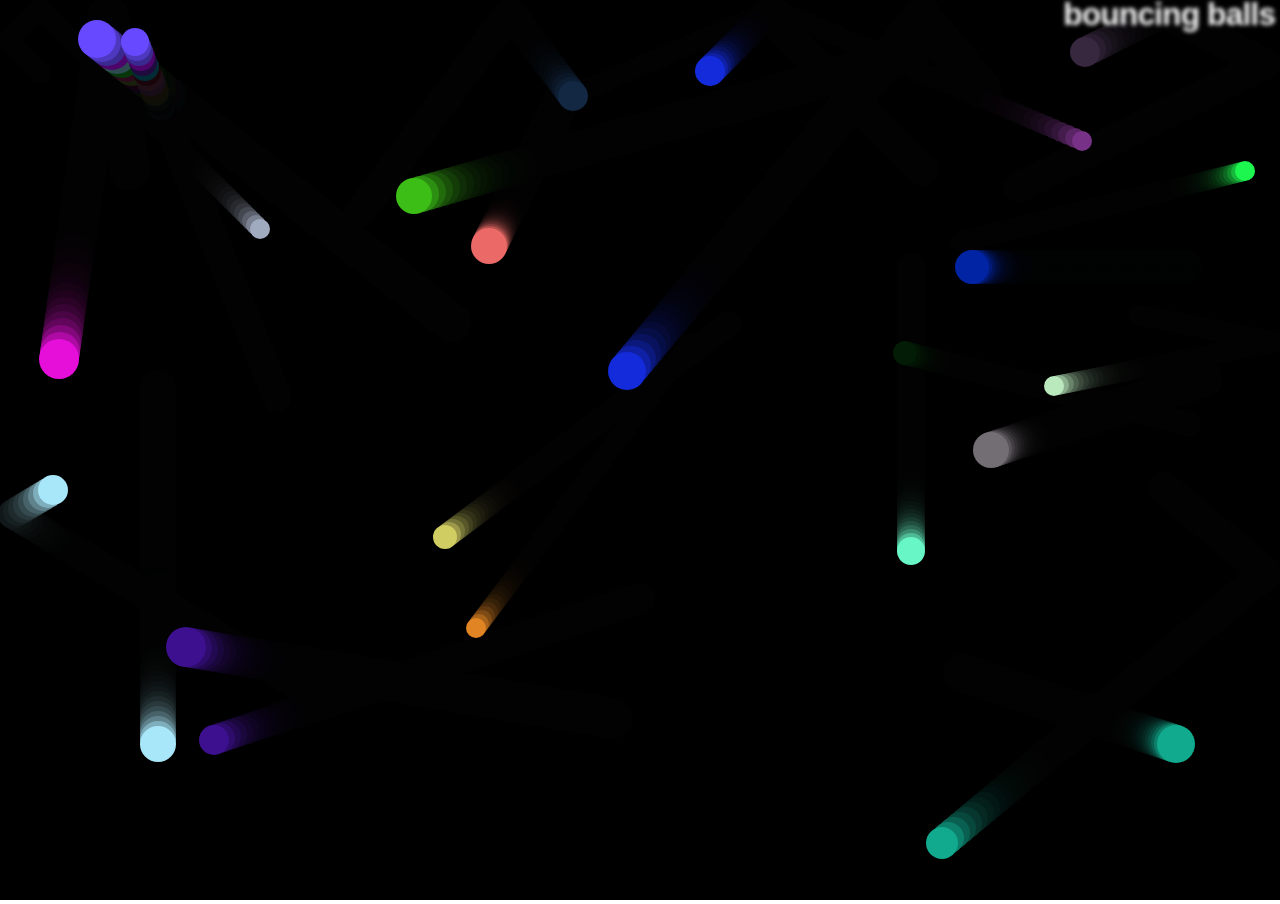
<file: ica/ica13/ica13.html>
<!DOCTYPE html>
<html lang="en-US">
  <head>
    <meta charset="utf-8">
    <meta name="viewport" content="width=device-width">
    <title>Bouncing balls</title>
    <link rel="stylesheet" href="ica13.css">
  </head>

  <body>
    <h1>bouncing balls</h1>
    <canvas></canvas>

    <script src="ica13.js"></script>
  </body>
</html>
</file>
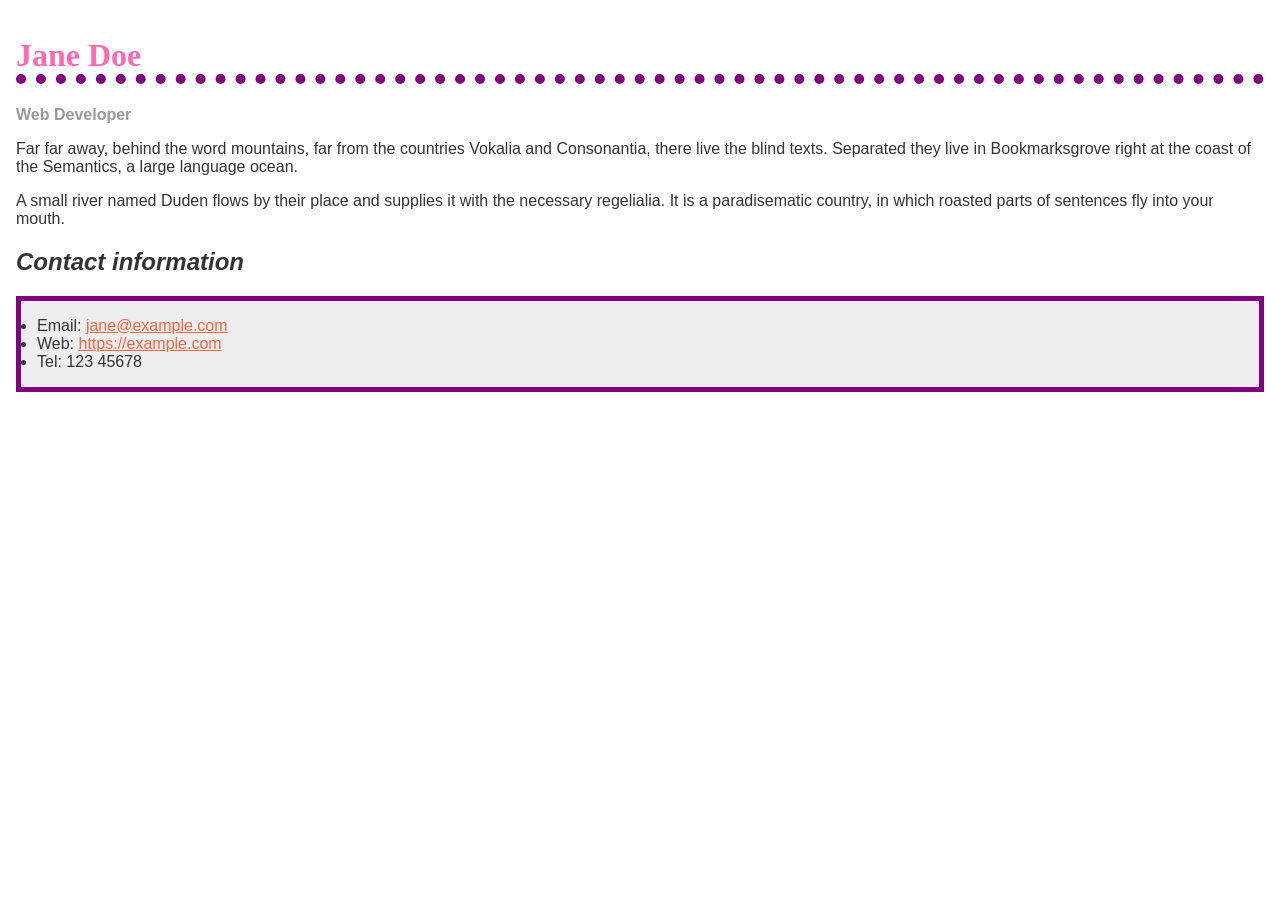
<file: ica/ica7/ica7.html>
<!doctype html>
<html lang="en">
  <head>
    <meta charset="utf-8" />
    <meta name="viewport" content="width=device-width" />
    <title>Formatting a biography</title>
    <link rel="stylesheet" href="ica7.css"/>

  </head>

  <body>
    <h1>Jane Doe</h1>
    <div class="job-title">Web Developer</div>
    <p>
      Far far away, behind the word mountains, far from the countries Vokalia
      and Consonantia, there live the blind texts. Separated they live in
      Bookmarksgrove right at the coast of the Semantics, a large language
      ocean.
    </p>

    <p>
      A small river named Duden flows by their place and supplies it with the
      necessary regelialia. It is a paradisematic country, in which roasted
      parts of sentences fly into your mouth.
    </p>

    <h2>Contact information</h2>
    <ul>
      <li>
        Email:
        <a href="mailto:jane@example.com">jane@example.com</a>
      </li>
      <li>
        Web:
        <a href="https://example.com">https://example.com</a>
      </li>
      <li>Tel: 123 45678</li>
    </ul>
  </body>
</html>
</file>
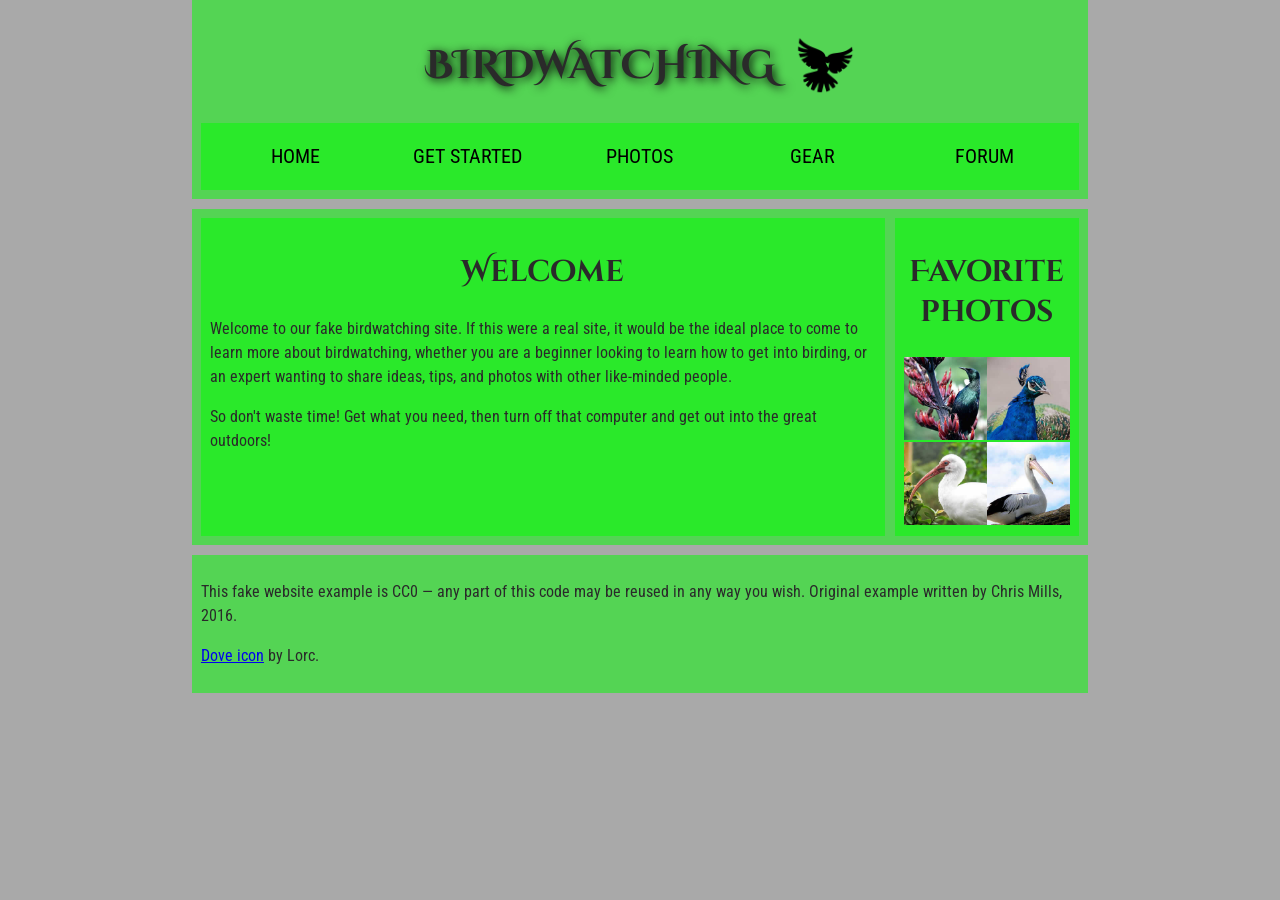
<file: wa/wa4/wa4.html>
<!doctype html>
<html lang="en">
  <head>
    <meta charset="utf-8" />
    <title>Birdwatching</title>
    <link
      href="https://fonts.googleapis.com/css?family=Roboto+Condensed:300%7CCinzel+Decorative:700"
      rel="stylesheet" />
      <link rel="stylesheet" href="wa4.css">
  </head>

  <body>
    <header>
        <h1>
            Birdwatching 
            <img src="assets\wa4/dove.png" alt="dove.png">
        </h1>

        <nav>
            <ul>
                <li><a href="#">Home</a></li>                    
                <li><a href="#">Get started</a></li>
                <li><a href="#">Photos</a></li>
                <li><a href="#">Gear</a></li>
                <li><a href="#">Forum</a></li>
            </ul>
        </nav>
    </header>

    <main>
        <article>
            <h2>Welcome</h2>

            <p>
                Welcome to our fake birdwatching site. If this were a real site, it
                would be the ideal place to come to learn more about birdwatching,
                whether you are a beginner looking to learn how to get into birding, or
                an expert wanting to share ideas, tips, and photos with other
                like-minded people.
            </p>

            <p>
                So don't waste time! Get what you need, then turn off that computer and
                get out into the great outdoors!
            </p>
        </article>

        <aside>
            <h2>Favorite photos</h2>
    
                <!-- Link images here. -->
            <a href="#">
                <img src="assets\wa4/favorite-bird-1_th.jpg" alt="favorite-bird-1">
            </a>
            
            <a href="#">
                <img src="assets\wa4/favorite-bird-2_th.jpg" alt="favorite-bird-2">
            </a>
            
            <a href="#">
                <img src="assets\wa4/favorite-bird-3_th.jpg" alt="favorite-bird-3">
            </a>
            
            <a href="#">
                <img src="assets\wa4/favorite-bird-4_th.jpg" alt="favorite-bird-4">
            </a>
        </aside>
    </main>


    <footer>
        <p>
            This fake website example is CC0 — any part of this code may be reused
            in any way you wish. Original example written by Chris Mills, 2016.
        </p>
    
        <p>
            <a href="http://game-icons.net/lorc/originals/dove.html">Dove icon</a>
            by Lorc.
        </p>
    </footer>
  </body>
</html>
</file>
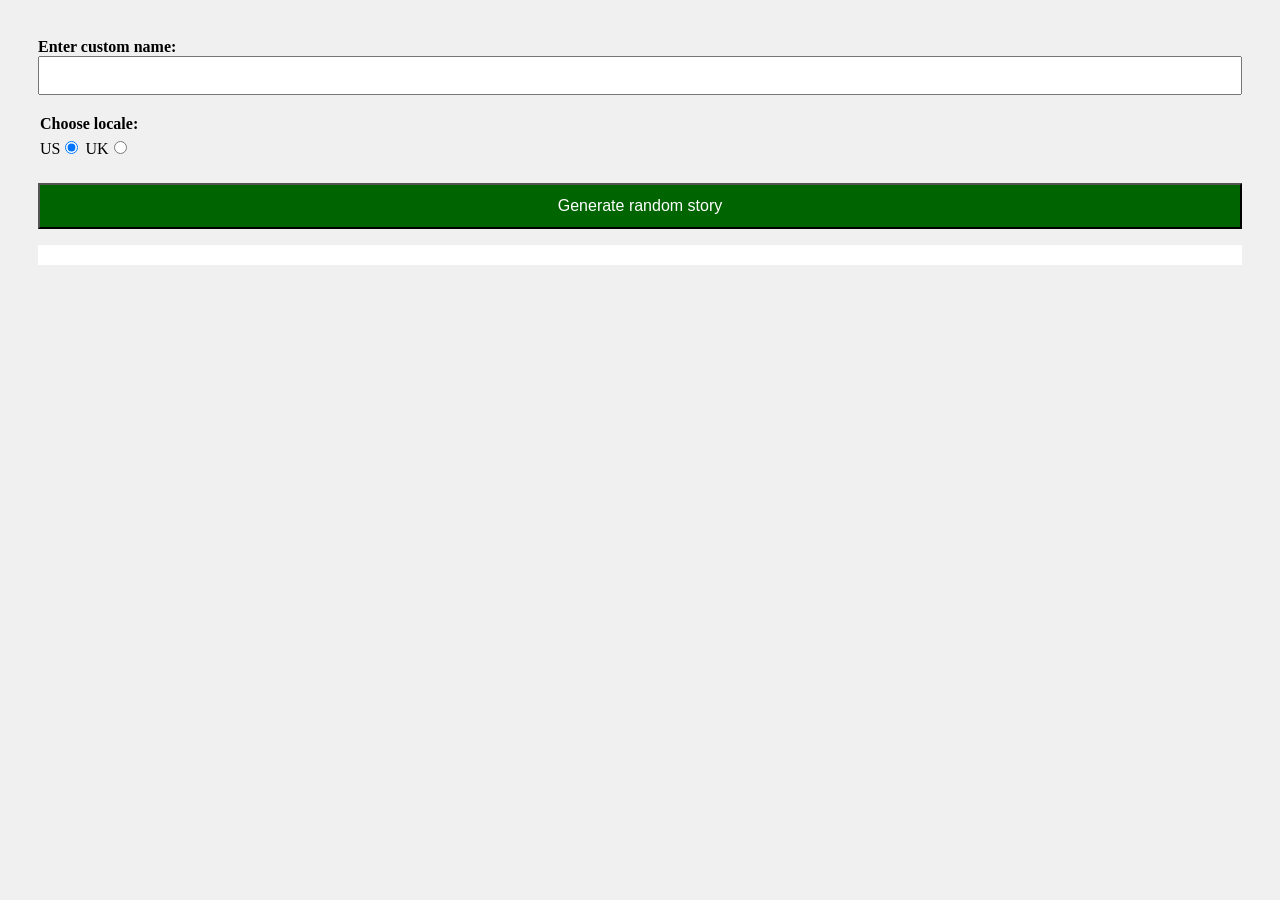
<file: ica/ica11/html/ica11.html>
<!DOCTYPE html>
<html lang="en">

<head>
    <meta charset="UTF-8">
    <meta name="viewport" content="width=device-width, initial-scale=1.0">
    <title>ICA11</title>
    <link rel="stylesheet" href="../css/ica11.css" />
</head>

<body>
    <div>
        <label for="custom-name">Enter custom name:</label>
        <input id="custom-name" type="text" placeholder="" />
    </div>
    <fieldset>
        <legend>Choose locale:</legend>
        <label for="us">US</label><input id="us" type="radio" name="uk-us" value="us" checked />
        <label for="uk">UK</label><input id="uk" type="radio" name="uk-us" value="uk" />
    </fieldset>
    <div>
        <button class="generate">Generate random story</button>
    </div>
    <!-- Thanks a lot to Willy Aguirre for his help with the code for this assessment -->
    <p class="story"></p>
</body>

<script>
    // Complete variable definitions and random functions

    const customName = document.getElementById("custom-name");
    const generateBtn = document.querySelector(".generate");
    const story = document.querySelector(".story");

    function randomValueFromArray(array) {
        const random = Math.floor(Math.random() * array.length);
        return array[random];
    }

    // Raw text strings
    const charaters = ["Willy the Goblin", "Big Daddy", "Father Christmas"];
    const places = ["the soup kitchen", "Disneyland", "the White House"];
    const events = ["spontaneously combusted", "melted into a puddle on the sidewalk", 
    "turned into a slug and slithered away"];
    
    // Willy the Goblin
    // Big Daddy
    // Father Christmas

    // the soup kitchen
    // Disneyland
    // the White House

    // spontaneously combusted
    // melted into a puddle on the sidewalk
    // turned into a slug and slithered away

    // Partial return random string function

    function returnRandomStoryString() {
        // It was 94 Fahrenheit outside, so :insertx: went for a walk. When they got to :inserty:, they stared in horror for a few moments, then :insertz:. Bob saw the whole thing, but was not surprised — :insertx: weighs 300 pounds, and it was a hot day.

        const randomCharacter = randomValueFromArray(charaters);
        const randomPlace = randomValueFromArray(places);
        const randomEvent = randomValueFromArray(events);
        
        let storyText = `Bob and ${randomCharacter} wanted to go out somewhere. They argued for a bit on decidicing where to go to, but they ultimately chose ${randomPlace}. While on their way there, they saw a snake that weighed 300 pounds and ${randomEvent}. With very little concern, they continued on their way to ${randomPlace}. When they arrived, they realized that it was 94 Fahrenheit and they were both sweating, so they decided to go back home and cool off.`;
        return storyText;
    }

    // Event listener and partial generate function definition

    generateBtn.addEventListener("click", generateStory);

    function generateStory() {

        let newStory = returnRandomStoryString();

        if (customName.value !== "") {
            const name = customName.value;
            newStory = newStory.replace("Bob", name);
        } 

        if (document.getElementById("uk").checked) {
            const weight = Math.round(300/14) + " stone";
            const temperature = Math.round((94-32) * 5 / 9) + " Celsius";
            newStory = newStory.replace("300 pounds", weight);
            newStory = newStory.replace("94 Fahrenheit", temperature);
        }

        // TODO: replace "" with the correct expression
        story.textContent = newStory;
        story.style.visibility = "visible";
     }
</script>

</html>
</file>
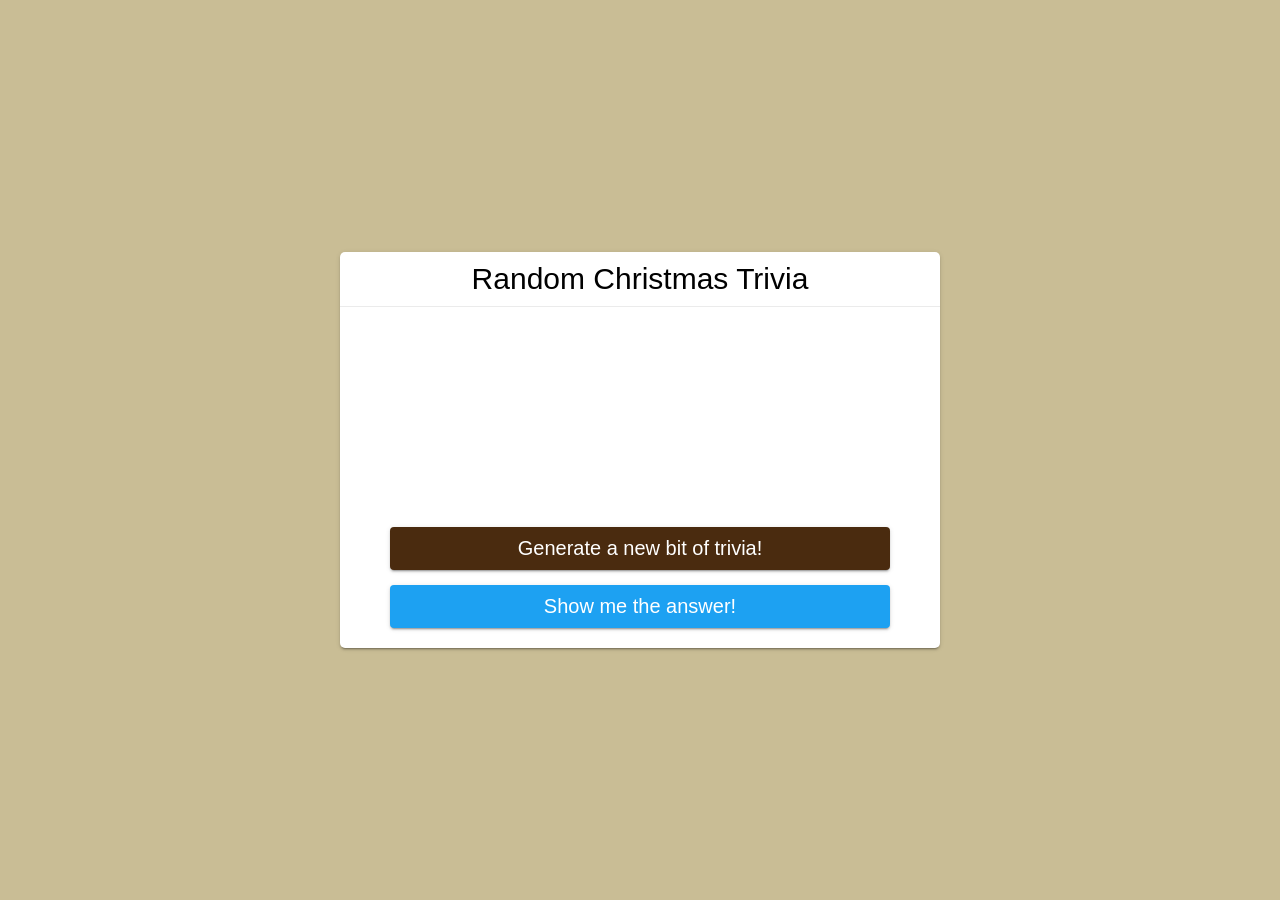
<file: ica/ica12/html/ica12.html>
<!DOCTYPE html>
<html lang="en">
<head>
    <meta charset="UTF-8">
    <meta http-equiv="X-UA-Compatible" content="IE=edge">
    <meta name="viewport" content="width=device-width, initial-scale=1.0">
    <title>Document</title>
    <link rel="stylesheet" href="../css/ica12.css" />
</head>
<body>
    <div class="app">
        <header>Random Christmas Trivia</header>
        <section class="quotes">
          <div class="quote-text" id="js-quote-text"></div>
          <div class="quote-text" id="js-answer-text"></div>
        </section>
        <section class="controls" >
          <button type="button" id="js-new-quote" class="new-quote button">
            Generate a new bit of trivia!
          </button>
          <button type="button" id="js-tweet" class="twitter button">
            Show me the answer!
          </button>
          <!-- <a class="answer button" id="js-tweet" target="_blank" rel="noreferrer">Show me the answer!</a> -->
        </section>
      </div>
      <script src="../js/ica12.js"></script>
</body>
</html>
</file>
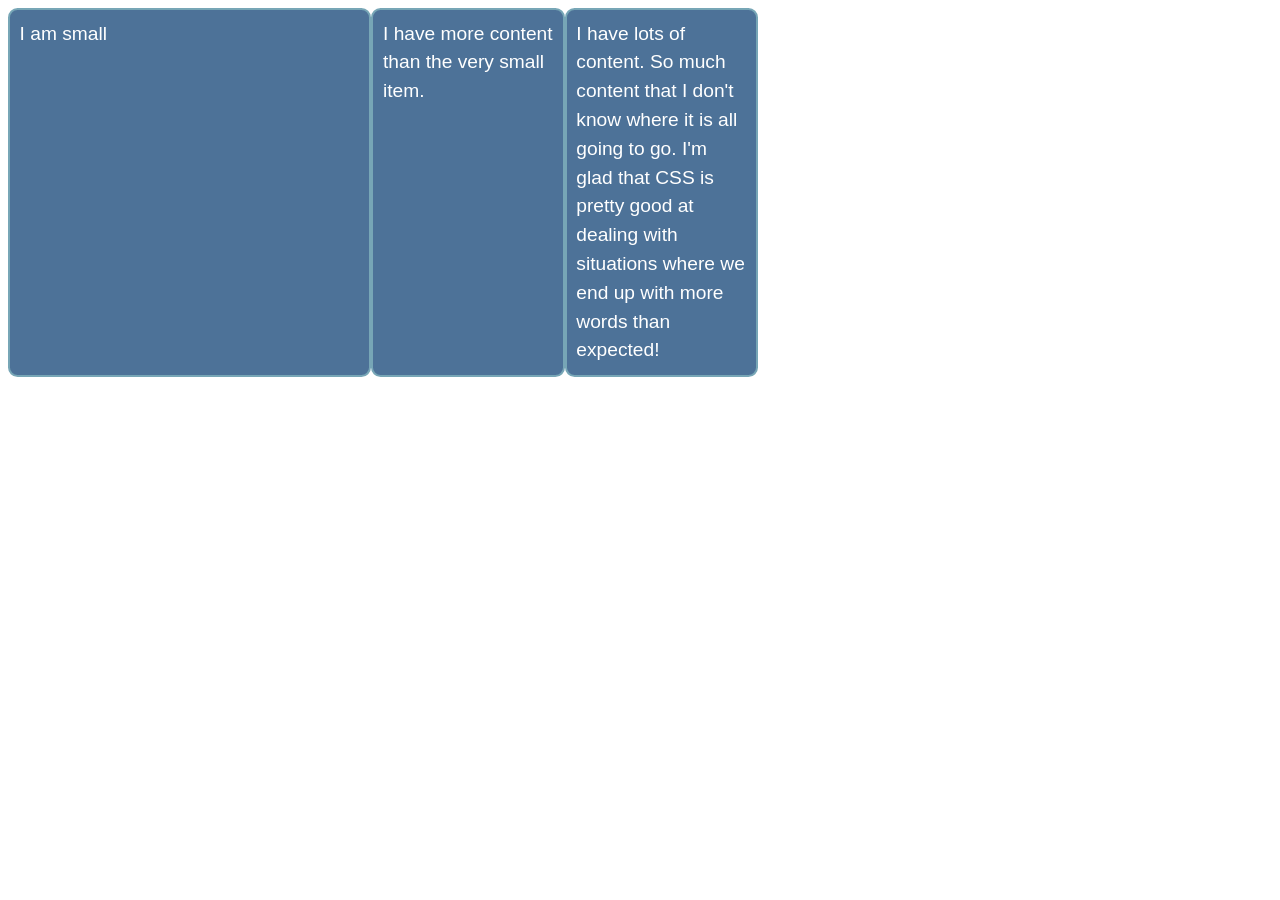
<file: ica/ica8/html/flex.html>
<!DOCTYPE html>
<html lang="en">
<head>
    <meta charset="UTF-8">
    <meta name="viewport" content="width=device-width, initial-scale=1.0">
    <title>Flex</title>
    <link rel="stylesheet" href="../css/flex.css"/>
</head>
<body>
    <ul>
        <li>I am small</li>
        <li>I have more content than the very small item.</li>
        <li>
        I have lots of content. So much content that I don't know where it is all
        going to go. I'm glad that CSS is pretty good at dealing with situations
        where we end up with more words than expected!
        </li>
    </ul>
</body>
</html>
</file>
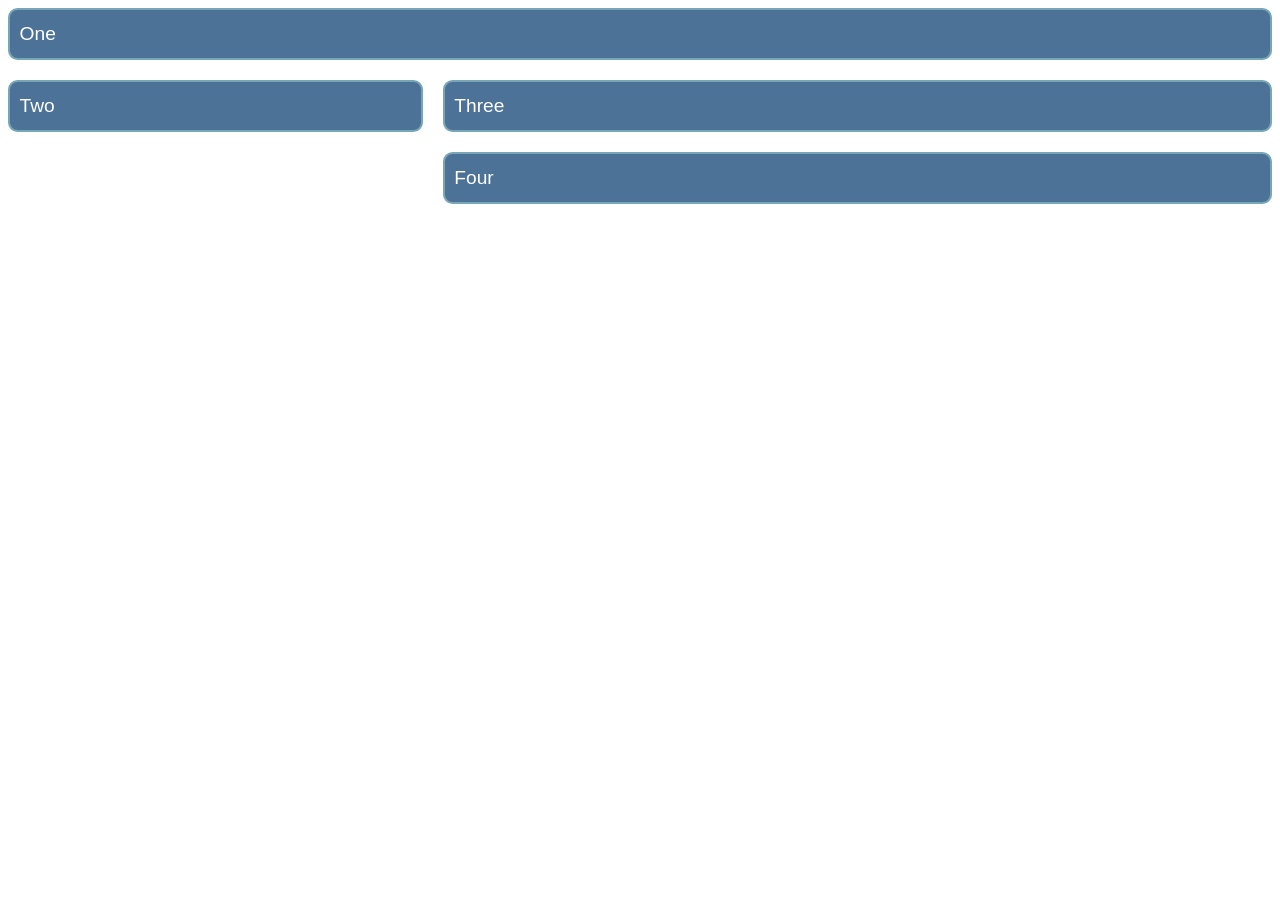
<file: ica/ica8/html/grid.html>
<!DOCTYPE html>
<html lang="en">
<head>
    <meta charset="UTF-8">
    <meta name="viewport" content="width=device-width, initial-scale=1.0">
    <title>Grid</title>
    <link rel="stylesheet" href="../css/grid.css"/>
</head>
<body>
    <div class="grid">
    <div class="one">One</div>
    <div class="two">Two</div>
    <div class="three">Three</div>
    <div class="four">Four</div>
</div>
</body>
</html>
</file>
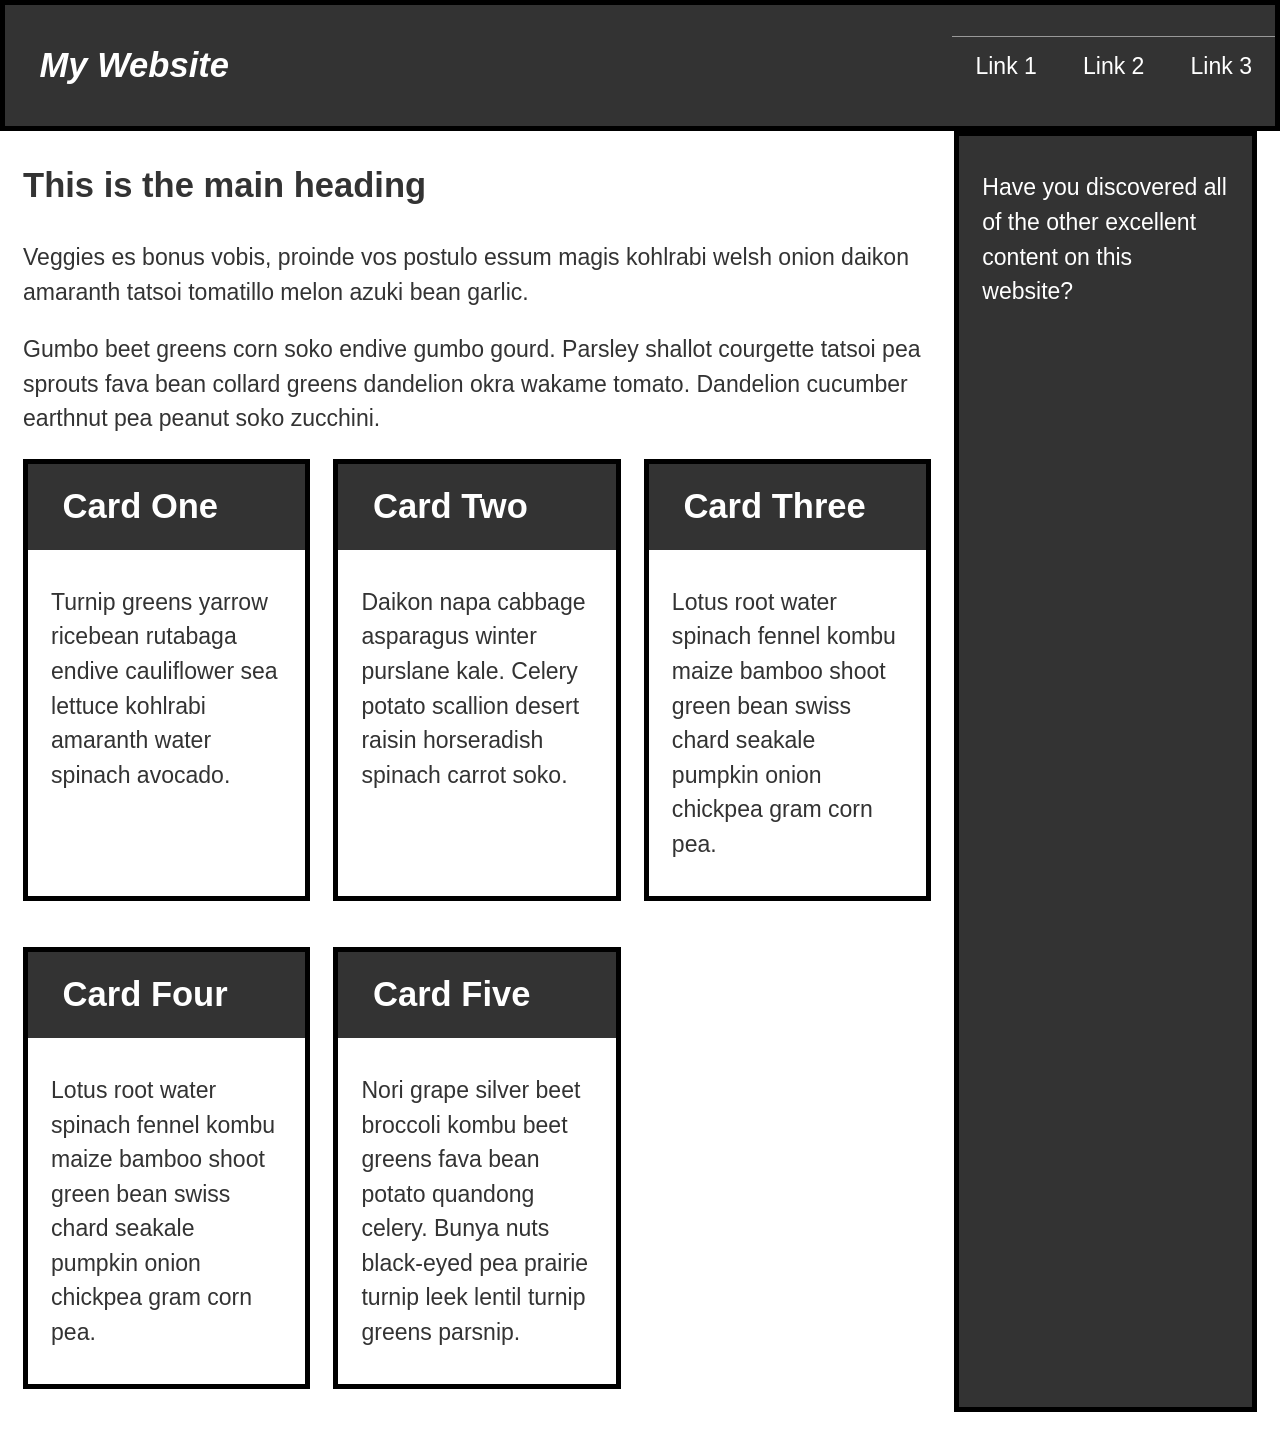
<file: ica/ica8/html/responsive_design.html>
<!doctype html>
<html lang="en">
  <head>
    <meta charset="utf-8" />
    <meta name="viewport" content="width=device-width" />
    <title>Responsive Web Design Task: Task</title>
    <link rel="stylesheet" href="../css/responsive_design.css" />
    <style>
      * {
        box-sizing: border-box;
      }

      html {
        font:
          1.2em/1.4 Arial,
          Helvetica,
          sans-serif;
      }

      body {
        padding: 0 0 1em;
      }

      header {
        background-color: #333;
        color: #fff;
        border: 5px solid #000;
      }

      header ul {
        list-style: none;
        margin: 0;
        padding: 0;
      }

      header a {
        color: #fff;
        text-decoration: none;
        display: block;
        padding: 0.5em 1em;
        border-top: 1px solid #999;
      }

      header .title {
        font-size: 150%;
        font-style: italic;
        font-weight: bold;
        padding: 1em;
      }

      main {
        padding: 0 1em;
      }

      .cards {
        list-style: none;
        margin: 0;
        padding: 0;
      }

      .cards li {
        border: 5px solid #000;
        margin-bottom: 1em;
      }

      .cards h2 {
        background-color: #333;
        color: #fff;
        margin: 0;
        padding: 0.5em 1em;
      }

      .cards .inner {
        padding: 0.5em 1em;
      }

      .sidebar {
        background-color: #333;
        border: 5px solid #000;
        padding: 0.5em 1em;
        color: #fff;
      }
    </style>
  </head>

  <body>
    <header>
      <div class="title">My Website</div>
      <nav>
        <ul>
          <li>
            <a href="">Link 1</a>
          </li>
          <li>
            <a href="">Link 2</a>
          </li>
          <li>
            <a href="">Link 3</a>
          </li>
        </ul>
      </nav>
    </header>

    <main>
      <article>
        <h1>This is the main heading</h1>
        <p>
          Veggies es bonus vobis, proinde vos postulo essum magis kohlrabi welsh
          onion daikon amaranth tatsoi tomatillo melon azuki bean garlic.
        </p>

        <p>
          Gumbo beet greens corn soko endive gumbo gourd. Parsley shallot
          courgette tatsoi pea sprouts fava bean collard greens dandelion okra
          wakame tomato. Dandelion cucumber earthnut pea peanut soko zucchini.
        </p>

        <ul class="cards">
          <li>
            <h2>Card One</h2>
            <div class="inner">
              <p>
                Turnip greens yarrow ricebean rutabaga endive cauliflower sea
                lettuce kohlrabi amaranth water spinach avocado.
              </p>
            </div>
          </li>
          <li>
            <h2>Card Two</h2>
            <div class="inner">
              <p>
                Daikon napa cabbage asparagus winter purslane kale. Celery
                potato scallion desert raisin horseradish spinach carrot soko.
              </p>
            </div>
          </li>
          <li>
            <h2>Card Three</h2>
            <div class="inner">
              <p>
                Lotus root water spinach fennel kombu maize bamboo shoot green
                bean swiss chard seakale pumpkin onion chickpea gram corn pea.
              </p>
            </div>
          </li>
          <li>
            <h2>Card Four</h2>
            <div class="inner">
              <p>
                Lotus root water spinach fennel kombu maize bamboo shoot green
                bean swiss chard seakale pumpkin onion chickpea gram corn pea.
              </p>
            </div>
          </li>
          <li>
            <h2>Card Five</h2>
            <div class="inner">
              <p>
                Nori grape silver beet broccoli kombu beet greens fava bean
                potato quandong celery. Bunya nuts black-eyed pea prairie turnip
                leek lentil turnip greens parsnip.
              </p>
            </div>
          </li>
        </ul>
      </article>
      <aside class="sidebar">
        <p>
          Have you discovered all of the other excellent content on this
          website?
        </p>
      </aside>
    </main>
  </body>
</html>
</file>
<file: ica/ica13/ica13.css>
html, body {
  margin: 0;
}

html {
  font-family: 'Helvetica Neue', Helvetica, Arial, sans-serif;
  height: 100%;
}

body {
  overflow: hidden;
  height: inherit;
}

h1 {
  font-size: 2rem;
  letter-spacing: -1px;
  position: absolute;
  margin: 0;
  top: -4px;
  right: 5px;

  color: transparent;
  text-shadow: 0 0 4px white;
}
</file>
<file: ica/ica7/ica7.css>
body {
    background-color: #fff;
    color: #333;
    font-family: Arial, Helvetica, sans-serif;
    padding: 1em;
    margin: 0;
}

h1 {
    color: hotpink;
    font-size: 2em;
    font-family: Georgia, "Times New Roman", Times, serif;
    border-bottom: 10px dotted purple;
}

h2 {
    font-size: 1.5em;
    font-style: italic;
}

.job-title {
    color: #999999;
    font-weight: bold;
    }

a:link,
a:visited {
    color: #fb6542;
}

a:hover {
    color: green;
}

ul{
    background-color: #eeeeee;
    border: 5px solid purple;
    padding: 1em;
}
</file>
<file: wa/wa4/wa4.css>
/* || General setup */

body {
  margin: 0;
}

html {
  font-size: 10px;
  background-color: darkgrey;
}

body {
  width: 70%;
  min-width: 800px;
  margin: 0 auto;
}

/* || typography */

h1,
h2 {
  font-family: "Cinzel Decorative", cursive;
  color: #2a2a2a;
}

p,
li {
  font-family: "Roboto Condensed", sans-serif;
  color: #2a2a2a;
}

h1 {
  font-size: 4rem;
  text-align: center;
  text-shadow: 2px 2px 10px black;
}

h2 {
  font-size: 3rem;
  text-align: center;
}

p,
li {
  font-size: 1.6rem;
  line-height: 1.5;
}

/* || header layout */

header {
  margin-bottom: 10px;
}

main,
header,
nav,
article,
aside,
footer,
section {
  background-color: #00ff0080;
  padding: 1%;
}

h1 {
  text-transform: uppercase;
  display: flex;
  align-items: center;
  justify-content: center;
  gap: 20px;
}

header img {
  height: 60px;
}

nav ul {
  padding: 0;
  list-style-type: none;
  display: flex;
}

nav li {
  text-align: center;
  flex: 1;
}

nav a {
  font-size: 2rem;
  text-transform: uppercase;
  text-decoration: none;
  color: black;
}

nav a:hover,
nav a:focus {
  color: red;
}

/* || main layout */

main {
  display: flex;
  gap: 10px;
}

article {
  flex: 4;
}

aside {
  flex: 1;
}

aside a {
  display: block;
  float: left;
  width: 50%;
}

aside img {
  max-width: 100%;
}

footer {
  margin-top: 10px;
}
</file>
<file: ica/ica11/css/ica11.css>
body {
    font-family: times new roman, serif;
    background-color: #f0f0f0;
    padding: 30px;
}

main {
    max-width: 600px;
    padding: 25px;
    background-color: white;
    border-radius: 10px;
}


label[for="custom-name"] {
    font-weight: bold;
}



input[type="text"] {
    width: 100%;
    padding: 10px;
    box-sizing: border-box;
}


fieldset {
    border: none;
    padding: 5px 0;
    margin-top: 20px;
    margin-bottom: 20px;
}

legend {
    font-weight: bold;
    padding: 0;
}


.generate {
    width: 100%;
    padding: 12px;
    background-color: darkgreen;
    color: white;
    font-size: 16px;
    cursor: pointer;
}

.generate:hover {
    background-color: green;
}

.story {
    width: 100%;
    padding: 10px;
    box-sizing: border-box;
    background-color: white;
}
</file>
<file: ica/ica12/css/ica12.css>
html {
    box-sizing: border-box;
  }
  
  *,
  *::before,
  *::after {
    box-sizing: inherit;
    margin: 0;
    padding: 0;
  }
  
  body {
    font-family: -apple-system, BlinkMacSystemFont, "Segoe UI", Roboto, Oxygen-Sans, Ubuntu, Cantarell, "Helvetica Neue", sans-serif;
    background-color: #c9bd95;
  }
  
  .app {
    position: absolute;
    top: 50%;
    left: 50%;
    transform: translate(-50%, -50%);
    width: 600px;
    background-color: white;
    border-radius: 5px;
    box-shadow: 0 2px 2px 0 rgba(0,0,0,.14), 0 3px 1px -2px rgba(0,0,0,.2), 0 1px 5px 0 rgba(0,0,0,.12);
  }
  
  header {
    width: 100%;
    font-size: 30px;
    text-align: center;
    padding: 10px;
    border-bottom: 1px solid #ebebeb;
  }
  
  .quotes {
    padding: 20px 50px;
    min-height: 200px;
  }
  
  .quote-text {
    padding-bottom: 20px;
    font-size: 25px;
    color: black;
  }
  
  .controls {
    width: 100%;
    padding: 20px 50px;
  }
  
  .button {
    display: block;
    color: white;
    border-radius: 4px;
    border: none;
    padding: 10px 20px;
    cursor: pointer;
    text-align: center;
    width: 100%;
    font-size: 20px;
    box-shadow: 0 2px 2px 0 rgba(0,0,0,.14), 0 3px 1px -2px rgba(0,0,0,.2), 0 1px 5px 0 rgba(0,0,0,.12);
  }
  
  .twitter {
    background-color: #1da1f2;
    text-decoration: none;
  }
  
  .twitter:hover {
    background-color: #1e7fbb;
  }
  
  .new-quote {
    background-color: #4A2B0F;
    margin-bottom: 15px;
  }
  
  .new-quote:hover {
    background-color: #6d3b0e;
  }
  
  .new-quote:disabled {
    background-color: #cccccc;
    color: #666666;
    cursor: not-allowed;
  }
  
  @media screen and (max-width: 600px) {
    .app {
      width: 100%;
    }
    .quote-text {
      font-size: 18px;
    }
  }
</file>
<file: ica/ica8/css/flex.css>
body {
  font: 1.2em / 1.5 sans-serif;
}
ul {
  max-width: 750px;
  list-style: none;
  padding: 0;
  margin: 0;
}

li {
  background-color: #4d7298;
  border: 2px solid #77a6b6;
  border-radius: 0.5em;
  color: white;
  padding: 0.5em;
  flex: 1;
}

ul {
  display: flex;
}


li:first-child {
  flex: 2;
}
</file>
<file: ica/ica8/css/grid.css>
body {
  font: 1.2em / 1.5 sans-serif;
}
.grid > * {
  background-color: #4d7298;
  border: 2px solid #77a6b6;
  border-radius: 0.5em;
  color: white;
  padding: 0.5em;
}

.grid {
  display: grid;
  gap: 20px;
  grid-template-columns: 1fr 2fr;
  grid-template-areas:
    "aa aa"
    "bb cc"
    ". dd";
}

.one {
  grid-area: aa;
}

.two {
  grid-area: bb;
}

.three {
  grid-area: cc;
}

.four {
  grid-area: dd;
}
</file>
<file: ica/ica8/css/responsive_design.css>
/* Some default styling for cookbook examples */
/*
rgb(53 43 34)
rgb(75 70 74)
rgb(95 97 110)
rgb(137 151 188)
rgb(160 178 226)
*/
body {
  background-color: #fff;
  color: #333;
  font:
    1.2em / 1.5 Helvetica Neue,
    Helvetica,
    Arial,
    sans-serif;
  padding: 0;
  margin: 0;
}

/* styles for the editor */

.playable {
  font-family: monospace;
  display: block;
  margin-bottom: 10px;
  background-color: #f4f7f8;
  border: none;
  border-left: 6px solid #558abb;
  color: #4d4e53;
  width: 90%;
  max-width: 700px;
  padding: 10px 10px 0px;
  font-size: 90%;
}

.playable-css {
  height: 80px;
}

.playable-html {
  height: 160px;
}

.playable-buttons {
  text-align: right;
  width: 90%;
  max-width: 700px;
  padding: 5px 10px 5px 26px;
  font-size: 100%;
}

.preview {
  width: 90%;
  max-width: 700px;
  border: 1px solid #4d4e53;
  border-radius: 2px;
  padding: 10px 14px 10px 10px;
  margin-bottom: 10px;
}

.preview input {
  display: block;
  margin: 5px;
}

@media(min-width: 700px) {
  header {
    display: flex;
    justify-content: space-between;
    align-items: center;
  }

header nav ul {
  display: flex;
}

header a {
  border-top: none;
}

main {
  display: grid;
  grid-template-columns: 3fr 1fr;
  gap: 1em;
}

.cards {
  display: grid;
  grid-template-columns: repeat(3, minmax(0,1fr));
  gap: 1em;
}

.cards li {
  margin-bottom: 0;
}
}
</file>
